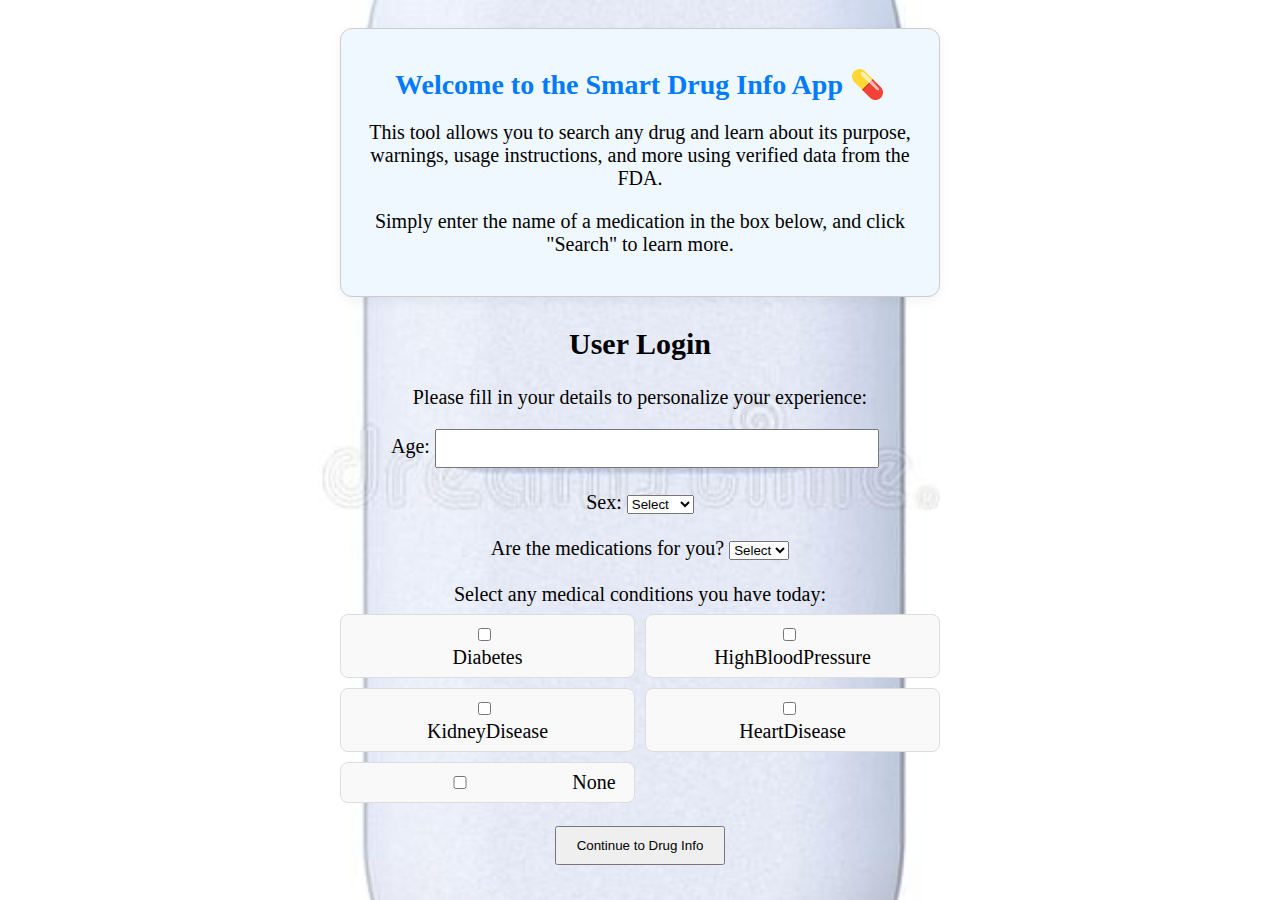
<file: index.html>
<!DOCTYPE html>
<html lang="en">
<head>
  <meta charset="UTF-8">
  <title>Login - Smart Drug App</title>
  <link rel="stylesheet" href="style.css">
</head>
<body>
      <!-- Introduction Section -->

  <div class="container">
    <div class="intro">
  <h1>Welcome to the Smart Drug Info App 💊</h1>
  <p>This tool allows you to search any drug and learn about its purpose, warnings, usage instructions, and more using verified data from the FDA.</p>
  <p>Simply enter the name of a medication in the box below, and click "Search" to learn more.</p>
</div>
    <h2>User Login</h2>
    <p>Please fill in your details to personalize your experience:</p>
    <form onsubmit="saveUserInfo(event)">
      <label>Age: <input type="number" id="age" required></label><br><br>
      
      <label>Sex: 
        <select id="sex" required>
          <option value="">Select</option>
          <option value="male">Male</option>
          <option value="female">Female</option>
          <option value="other">Other</option>
        </select>
      </label><br><br>
      <!-- Add this below the "Sex" selection -->
<div id="pregnancyQuestion" style="display: none;">
  <label>Are you pregnant or Breast feeding?
    <select id="isPregnant">
      <option value="">Select</option>
      <option value="yes">Yes</option>
      <option value="no">No</option>
    </select>
  </label><br><br>
</div>


      <label>Are the medications for you?
        <select id="isForUser" required>
          <option value="">Select</option>
          <option value="yes">Yes</option>
          <option value="no">No</option>
        </select>
      </label><br><br>
      <label>Select any medical conditions you have today:</label><br>
<div class="condition-grid">
  <label><input type="checkbox" name="conditions" value="diabetes"> Diabetes</label>
  <label><input type="checkbox" name="conditions" value="high_blood_pressure"> HighBloodPressure</label>
  <label><input type="checkbox" name="conditions" value="kidney_disease"> KidneyDisease</label>
  <label><input type="checkbox" name="conditions" value="heart_disease"> HeartDisease</label>
  <label><input type="checkbox" name="conditions" value="none"> None</label>
</div>
<br>

      <button type="submit">Continue to Drug Info</button>
    </form>
  </div>

  <script>
    function saveUserInfo(e) {
      e.preventDefault();

      const age = document.getElementById('age').value;
      const sex = document.getElementById('sex').value;
      const isForUser = document.getElementById('isForUser').value;

      localStorage.setItem('userInfo', JSON.stringify({ age, sex, isForUser }));

      // Redirect to the drug info page
      window.location.href = "login.html";
    }
    // Show pregnancy question only if sex is 'female'
document.getElementById('sex').addEventListener('change', function () {
  const pregnancyDiv = document.getElementById('pregnancyQuestion');
  if (this.value === 'female') {
    pregnancyDiv.style.display = 'block';
  } else {
    pregnancyDiv.style.display = 'none';
  }
});

function saveUserInfo(e) {
  e.preventDefault();

  const age = document.getElementById('age').value;
  const sex = document.getElementById('sex').value;
  const isForUser = document.getElementById('isForUser').value;
  const isPregnant = sex === 'female' ? document.getElementById('isPregnant').value : null;

  localStorage.setItem('userInfo', JSON.stringify({ age, sex, isForUser, isPregnant }));

  window.location.href = "login.html";
}

  </script>
</body>
</html>
</file>
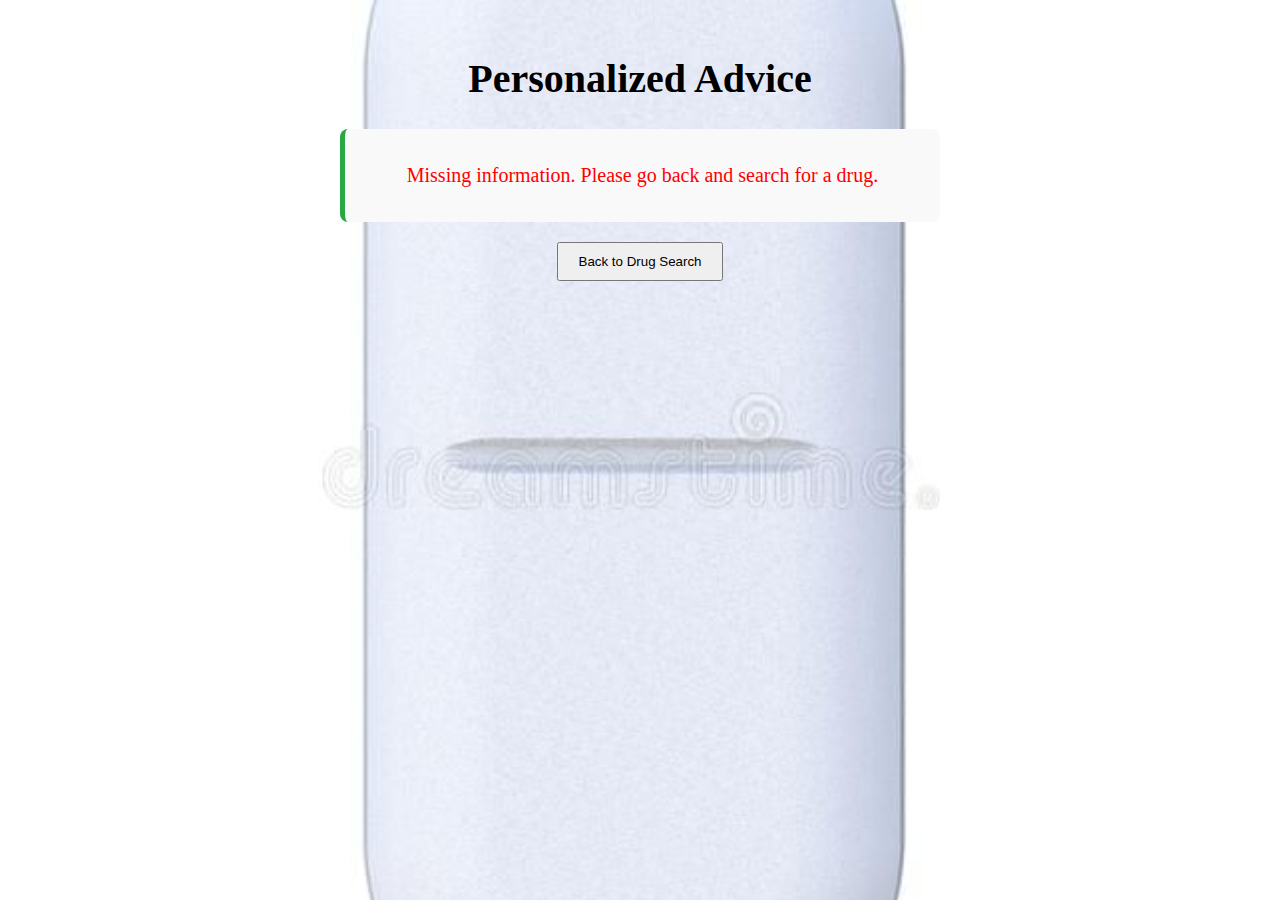
<file: advice.html>
<!DOCTYPE html>
<html lang="en">
<head>
  <meta charset="UTF-8" />
  <meta name="viewport" content="width=device-width, initial-scale=1.0"/>
  <title>Personalized Drug Advice</title>
  <link rel="stylesheet" href="style.css">
</head>
<body>
  <div class="container">
    <h1>Personalized Advice</h1>
    <div id="adviceBox" class="info-box dosage">
      <h3>Your Medication Advice</h3>
      <div id="adviceContent">Loading advice...</div>
    </div>
    <a href="index.html"><button>Back to Drug Search</button></a>
  </div>

  <script>
const adviceBox = document.getElementById('adviceBox');
const user = JSON.parse(localStorage.getItem('userInfo'));
const drug = localStorage.getItem('lastDrug');
const drugData = JSON.parse(localStorage.getItem('lastDrugData'));
const conditions = JSON.parse(localStorage.getItem('conditions') || "[]");

if (!user || !drug || !drugData) {
  adviceBox.innerHTML = "<p style='color: red;'>Missing information. Please go back and search for a drug.</p>";
} else {
  const { age, sex, isForUser } = user;
  const ageNum = parseInt(age);
  const warnings = (drugData.warnings || []).join(" ").toLowerCase();
  const interactions = (drugData.drug_interactions || []).join(" ").toLowerCase();
  const usage = (drugData.indications_and_usage || []).join(" ").toLowerCase();
  
  let advice = [];

  // 1. General rules
  if (isForUser === 'no') {
    advice.push("⚠️ These medications are not for you. Make sure the real patient consults a doctor.");
  }

  if (ageNum < 12) {
    advice.push("👶 Children under 12 should only take medicine under close adult supervision.");
  } else if (ageNum > 60) {
    advice.push("👴 Older adults should be cautious. Monitor side effects or talk to a doctor.");
  }

  if (sex === 'female' && ageNum >= 12) {
    if (warnings.includes("pregnant") || warnings.includes("pregnancy")) {
      advice.push("🤰 This drug has pregnancy-related warnings. Please consult your doctor.");
    }
  }

  // 2. Condition-specific
  conditions.forEach(cond => {
    if (warnings.includes(cond.toLowerCase()) || interactions.includes(cond.toLowerCase())) {
      advice.push(`⚠️ This drug may not be safe if you have "${cond}".`);
    }
  });

  // 3. If no warnings triggered
  if (advice.length === 0) {
    advice.push(`✅ No specific warnings found for ${drug}. Follow standard dosage instructions and consult your healthcare provider if unsure.`);
  }

  // Final output
  adviceBox.innerHTML = `<h3>Advice for ${drug.toUpperCase()}:</h3>` + advice.map(line => `<p>${line}</p>`).join('');
}
</script>

</body>
</html>
</file>
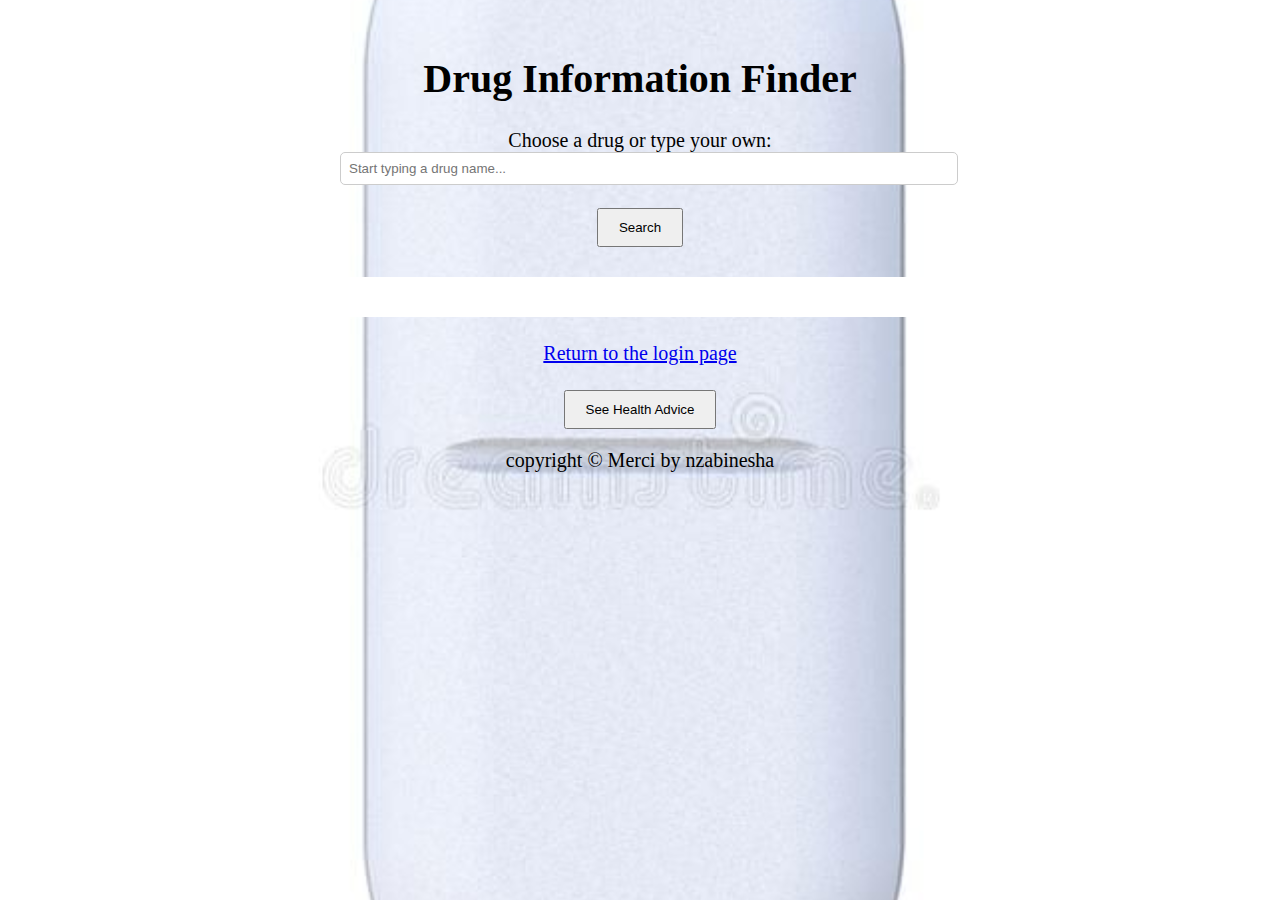
<file: login.html>
<!-- index.html -->
<!DOCTYPE html>
<html lang="en">
<head>
  <meta charset="UTF-8">
  <meta name="viewport" content="width=device-width, initial-scale=1">
  <title>Drug Info Finder</title>
  <link rel="stylesheet" href="style.css">
</head>
<body>

  <main>
    <div class="container">
    <h1>Drug Information Finder</h1>
    <label for="drugInput">Choose a drug or type your own:</label><br>
<input list="drugOptions" id="drugInput" name="drugInput" placeholder="Start typing a drug name..." />
<datalist id="drugOptions">
  <option value="acetaminophen">
  <option value="ibuprofen">
  <option value="amoxicillin">
  <option value="metformin">
  <option value="lisinopril">
  <option value="atorvastatin">
  <option value="omeprazole">
  <option value="albuterol">
  <option value="hydrochlorothiazide">
  <option value="simvastatin">
</datalist>
<br><br>
<button onclick="searchDrug()">Search</button>


    <div id="result"></div>
    <div class="link">
      <a href="index.html">Return to the login page</a>
      <br><a href="advice.html"><button>See Health Advice</button></a>

    </div>

  </div>
  </main>
     <footer>
                    <section class="contact">
                      
                        <div class="copyright">
                            <p>copyright © Merci <i class="fa-solid fa-heart"> </i> by nzabinesha</p>
                        </div>
                    </div>
                    </div>
                </section>

             
        </footer>

  <script src="script.js"></script>
</body>
</html>
</file>
<file: style.css>
/* style.css */
.intro {
  background-color: #f0f8ff;
  border: 1px solid #ccc;
  padding: 20px;
  border-radius: 12px;
  margin-bottom: 30px;
  box-shadow: 0 4px 12px rgba(0, 0, 0, 0.05);
}

.intro h1 {
  font-size: 28px;
  color: #007BFF;
  margin-bottom: 10px;
}

body {
  font-family: 'Times New Roman', Times, serif, sans-serif;
  font-size: 20px;
  padding: 20px;
  text-align: center;
  background-image: url('drugs.jpg');
  background-repeat: no-repeat;
  background-size: cover;
  background-position: center;
  background-attachment: fixed;
  background-blend-mode: lighten;
}
.link{
  margin-top:25px;

}
.link a button{
  margin-top: 25px;
}


.container {
  max-width: 600px;
  margin: auto;
}

input {
  padding: 10px;
  width: 70%;
  margin-right: 10px;
}
.log{
  display: flex;
}

button {
  padding: 10px 20px;
  cursor: pointer;
}

#result {
  margin-top: 30px;
  background-color: white;
  padding: 20px;
  border-radius: 10px;
  text-align: left;
}
.drug-card {
  background-color: #ffffff;
  border-left: 6px solid #4CAF50;
  padding: 20px;
  margin-top: 20px;
  border-radius: 12px;
  box-shadow: 0 4px 12px rgba(0, 0, 0, 0.1);
  animation: fadeIn 0.5s ease-in;
}


.info-box {
  background: #f9f9f9;
  border-left: 5px solid #007BFF;
  padding: 15px;
  margin-bottom: 20px;
  border-radius: 8px;
}

.info-box.warning {
  border-left-color: #dc3545; /* red */
  background-color: #ffe6e6; /* light red background */
  color: #721c24; /* dark red text */
  font-weight: 500;
  box-shadow: 0 2px 8px rgba(220, 53, 69, 0.2);
}

.info-box.dosage {
  border-left-color: #28a745;
}

.info-box h3 {
  margin-top: 0;
  font-size: 18px;
}


strong {
  color: #1d3557;
}

@keyframes fadeIn {
  from { opacity: 0; transform: translateY(10px); }
  to { opacity: 1; transform: translateY(0); }
}
input[list] {
  padding: 8px;
  width: 100%;
  border-radius: 5px;
  border: 1px solid #ccc;
}
.condition-grid {
  display: grid;
  grid-template-columns: repeat(auto-fit, minmax(220px, 1fr));
  gap: 10px;
  margin-top: 8px;
}
.condition-grid label {
  background-color: #f9f9f9;
  padding: 8px;
  border-radius: 8px;
  border: 1px solid #ddd;
  cursor: pointer;
  transition: background-color 0.2s;
}
.condition-grid label:hover {
  background-color: #f0f0f0;
}
</file>
